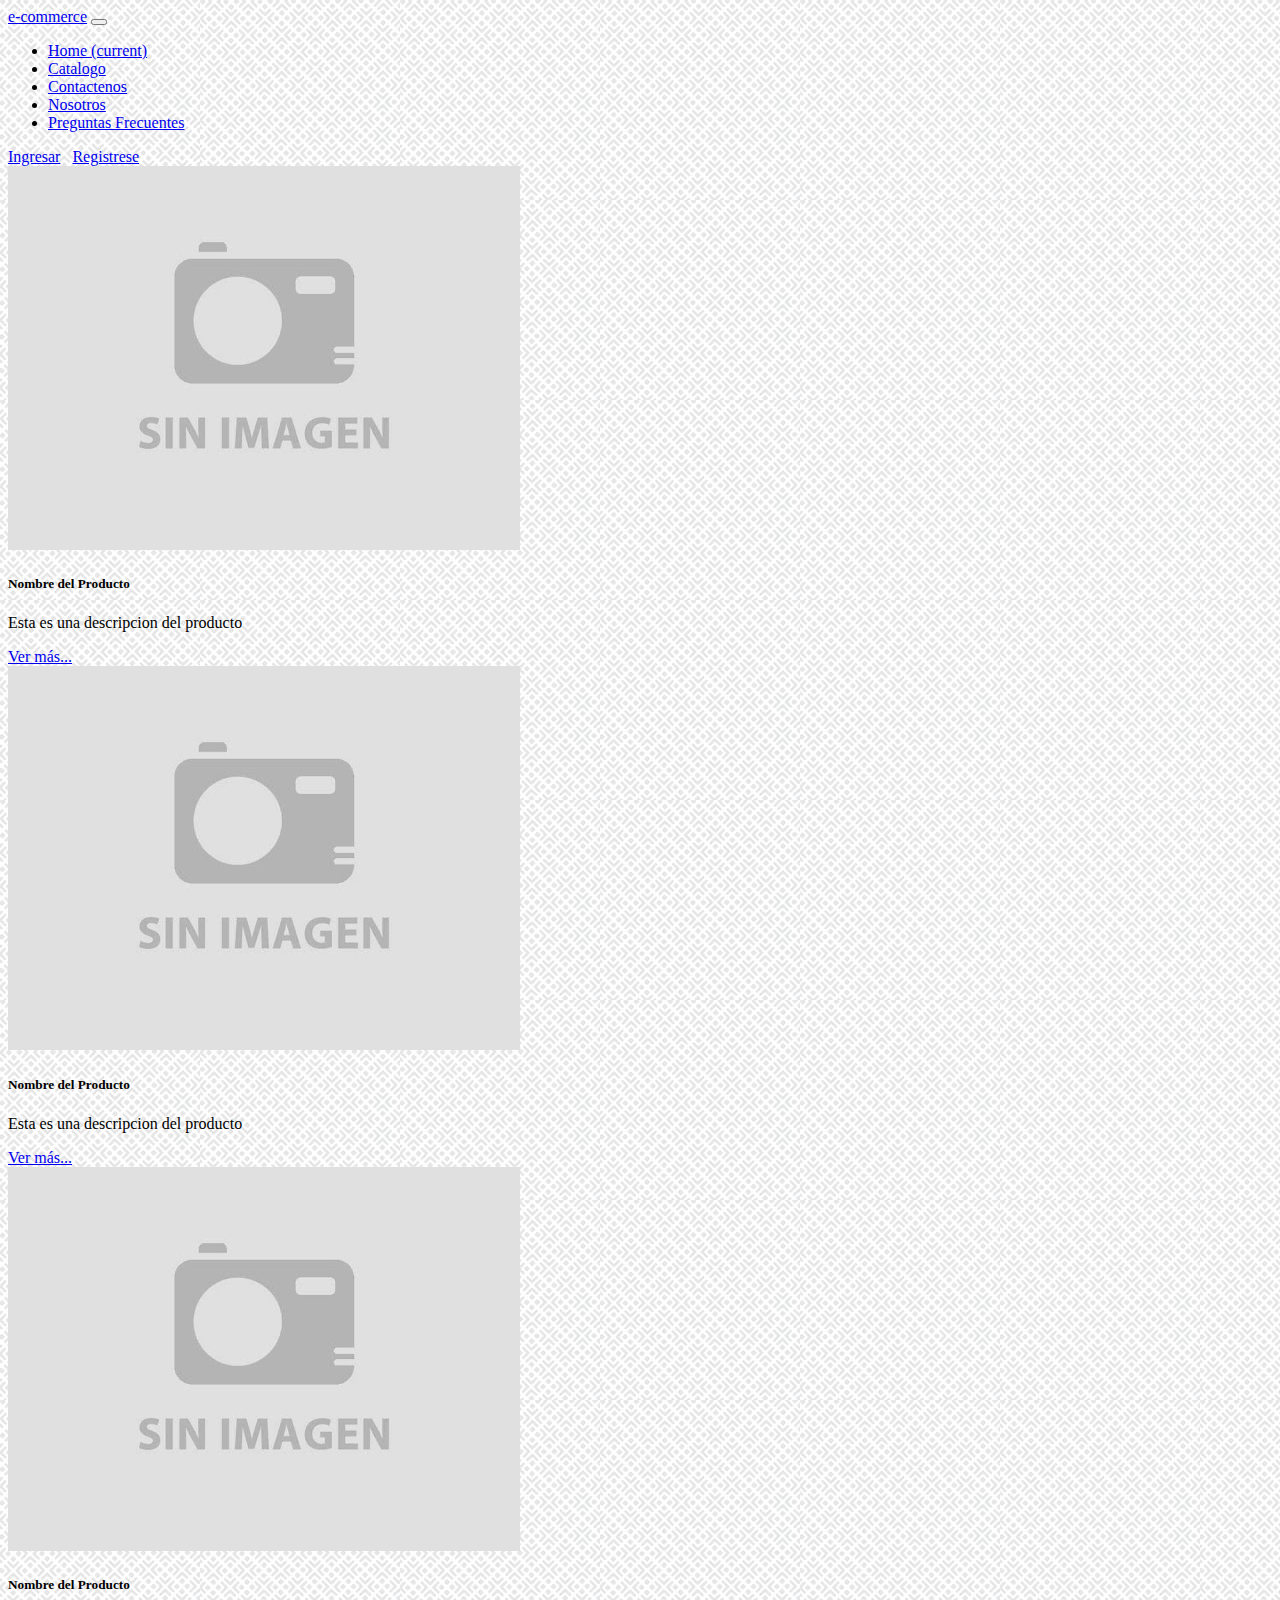
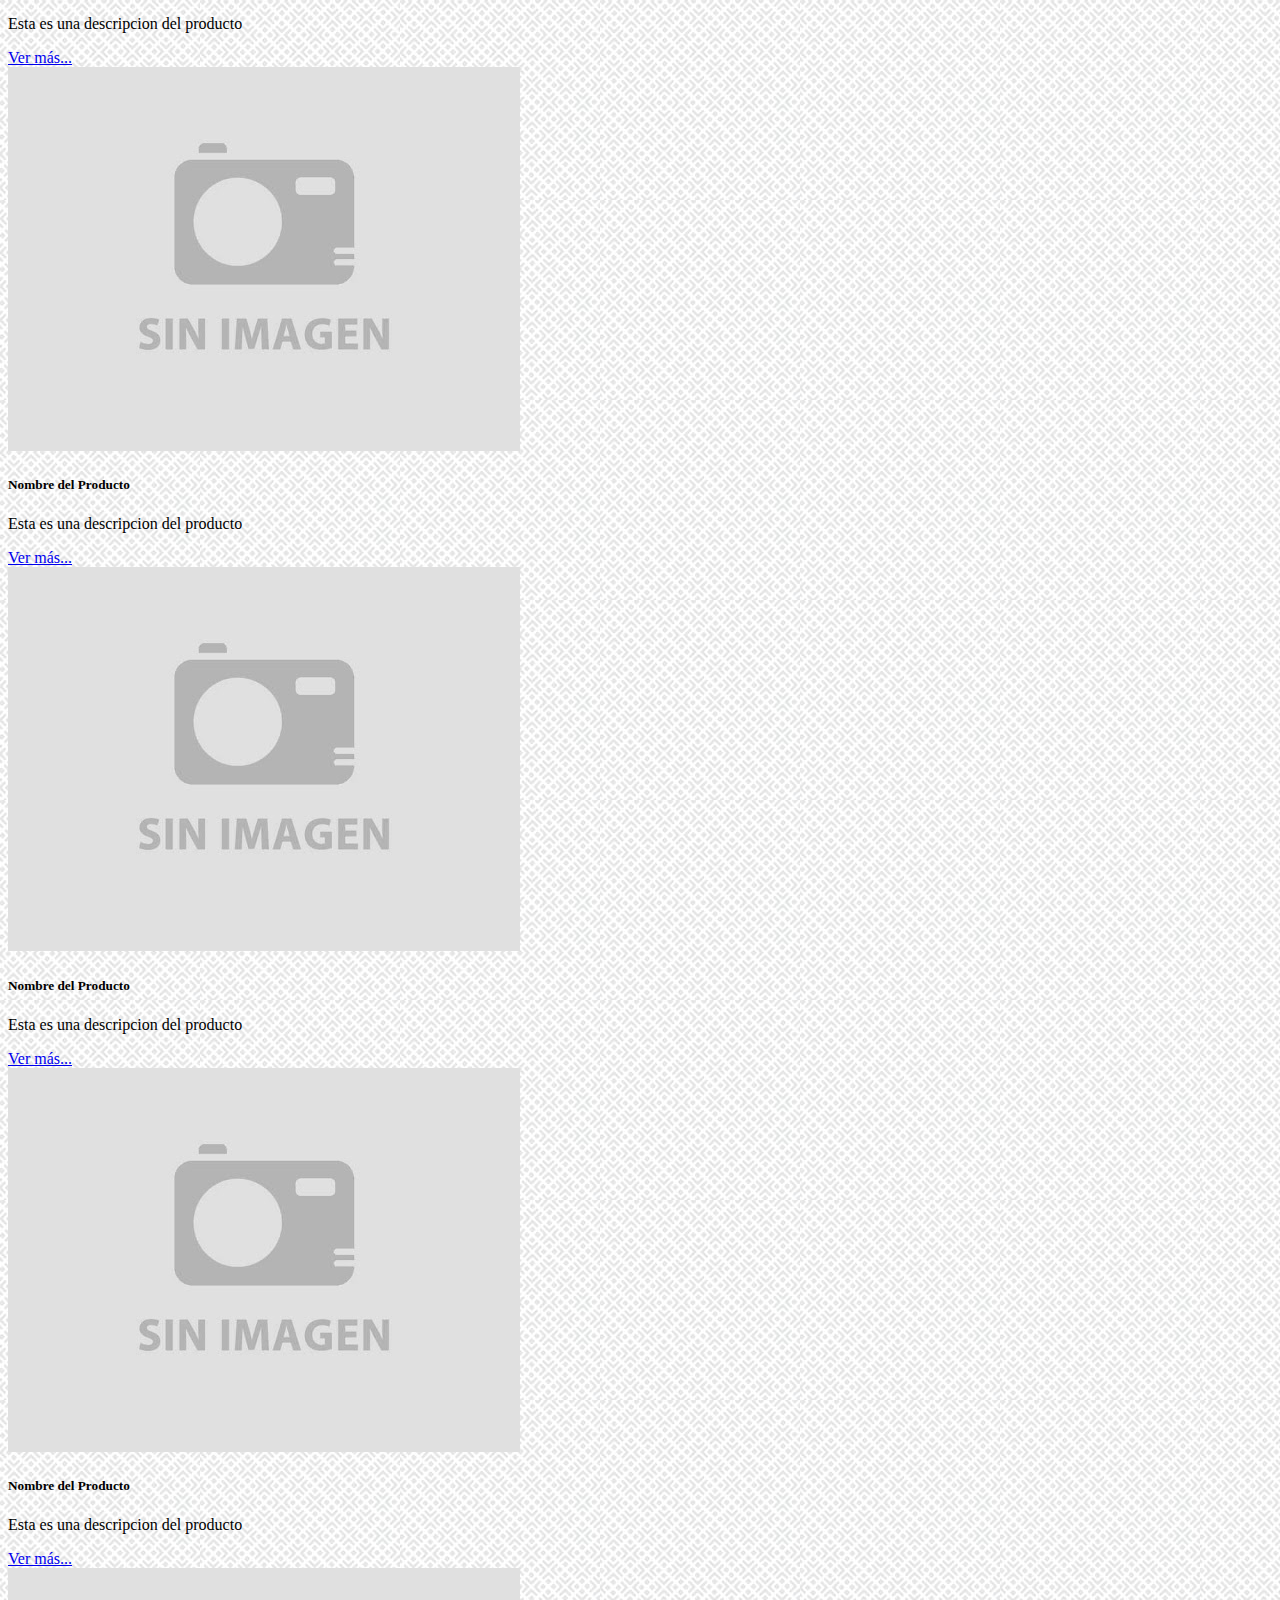
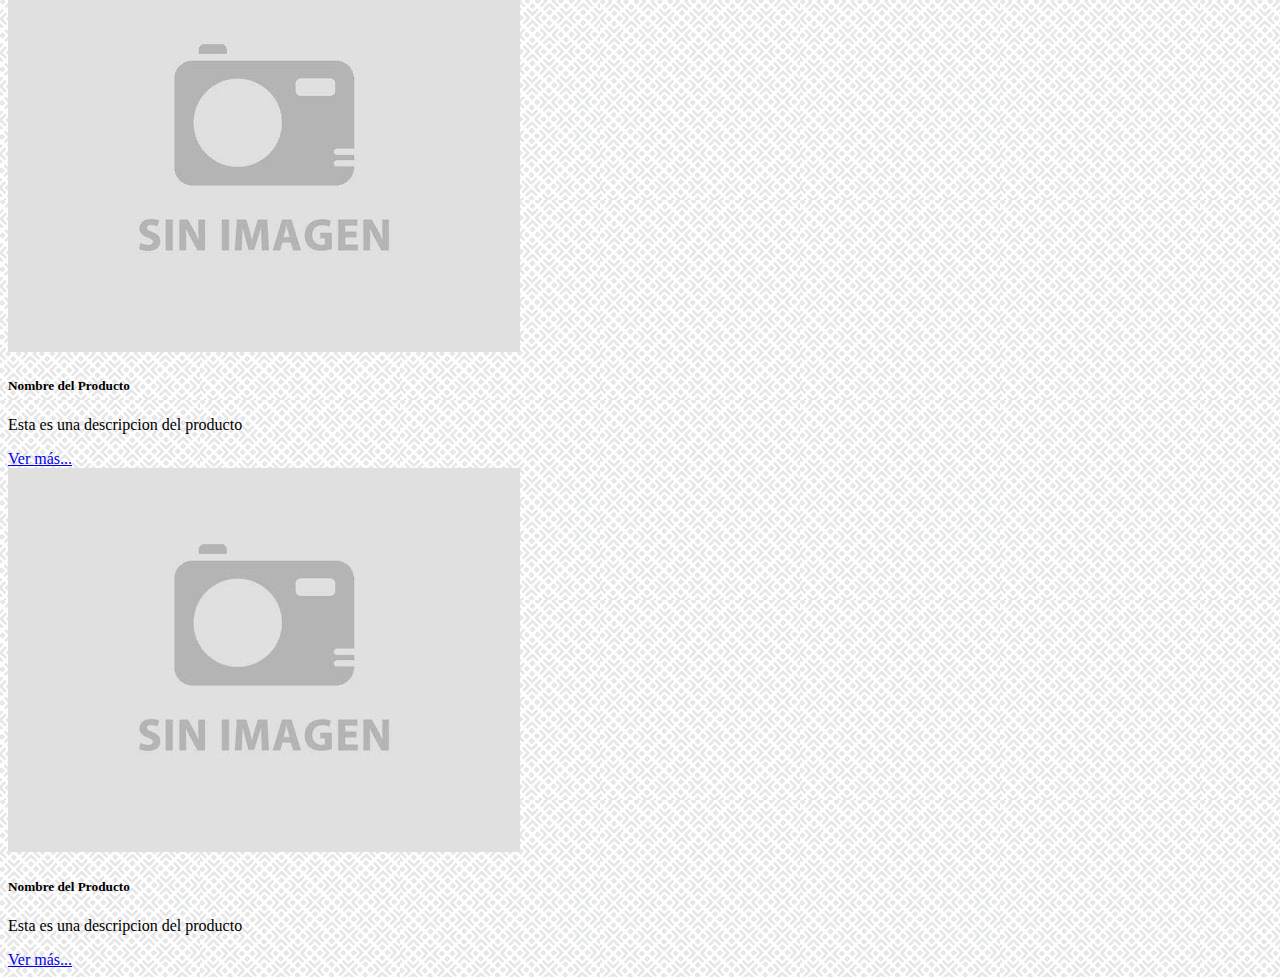
<file: catalogo.html>
<!DOCTYPE html>
<html lang="en">

<head>
    <meta charset="UTF-8">
    <meta name="viewport" content="width=device-width, initial-scale=1.0">
    <link rel="stylesheet" href="https://cdn.jsdelivr.net/npm/bootstrap@4.5.3/dist/css/bootstrap.min.css"
        integrity="sha384-TX8t27EcRE3e/ihU7zmQxVncDAy5uIKz4rEkgIXeMed4M0jlfIDPvg6uqKI2xXr2" crossorigin="anonymous">
    <link rel="stylesheet" type="text/css" href="css/stylesheet.css" media="screen" />
    <title>Catalogo</title>
</head>

<body>
    <!-- NAV -->
    <nav class="navbar navbar-expand-lg navbar-light bg-light">
        <a class="navbar-brand" href="index.html">e-commerce</a>
        <button class="navbar-toggler" type="button" data-toggle="collapse" data-target="#navbarNav"
            aria-controls="navbarNav" aria-expanded="false" aria-label="Toggle navigation">
            <span class="navbar-toggler-icon"></span>
        </button>
        <div class="collapse navbar-collapse" id="navbarNav">
            <ul class="navbar-nav">
                <li class="nav-item active">
                    <a class="nav-link" href="index.html">Home <span class="sr-only">(current)</span></a>
                </li>
                <li class="nav-item">
                    <a class="nav-link" href="catalogo.html">Catalogo</a>
                </li>
                <li class="nav-item">
                    <a class="nav-link" href="contact.html">Contactenos</a>
                </li>
                <li class="nav-item">
                    <a class="nav-link" href="aboutus.html">Nosotros</a>
                </li>
                <li class="nav-item">
                    <a class="nav-link" href="faq.html">Preguntas Frecuentes</a>
                </li>
            </ul>
        </div>
        <form class="form-inline my-2 my-lg-0">
            <a class="btn btn-outline-success my-2 my-sm-0" type="button" href="login.html">Ingresar</a>
            &nbsp
            <a class="btn btn-outline-success my-2 my-sm-0" type="button" href="register.html">Registrese</a>
        </form>
    </nav>
    <!-- BODY -->
        <div class="row">
            <div class="col-sm-3 p-5">
                <div class="card" style="width: 18rem;">
                    <img src="img/noimage.jpg" class="card-img-top" alt="...">
                    <div class="card-body">
                      <h5 class="card-title">Nombre del Producto</h5>
                      <p class="card-text">Esta es una descripcion del producto</p>
                      <a href="product.html" class="btn btn-primary">Ver más...</a>
                    </div>
                  </div>
            </div>
            <div class="col-sm-3 p-5">
                <div class="card" style="width: 18rem;">
                    <img src="img/noimage.jpg" class="card-img-top" alt="...">
                    <div class="card-body">
                      <h5 class="card-title">Nombre del Producto</h5>
                      <p class="card-text">Esta es una descripcion del producto</p>
                      <a href="product.html" class="btn btn-primary">Ver más...</a>
                    </div>
                  </div>
            </div>
            <div class="col-sm-3 p-5">
                <div class="card" style="width: 18rem;">
                    <img src="img/noimage.jpg" class="card-img-top" alt="...">
                    <div class="card-body">
                      <h5 class="card-title">Nombre del Producto</h5>
                      <p class="card-text">Esta es una descripcion del producto</p>
                      <a href="product.html" class="btn btn-primary">Ver más...</a>
                    </div>
                  </div>
            </div>
            <div class="col-sm-3 p-5">
                <div class="card" style="width: 18rem;">
                    <img src="img/noimage.jpg" class="card-img-top" alt="...">
                    <div class="card-body">
                      <h5 class="card-title">Nombre del Producto</h5>
                      <p class="card-text">Esta es una descripcion del producto</p>
                      <a href="product.html" class="btn btn-primary">Ver más...</a>
                    </div>
                  </div>
            </div>
        </div>
        <div class="row">
            <div class="col-sm-3 p-5">
                <div class="card" style="width: 18rem;">
                    <img src="img/noimage.jpg" class="card-img-top" alt="...">
                    <div class="card-body">
                      <h5 class="card-title">Nombre del Producto</h5>
                      <p class="card-text">Esta es una descripcion del producto</p>
                      <a href="product.html" class="btn btn-primary">Ver más...</a>
                    </div>
                  </div>
            </div>
            <div class="col-sm-3 p-5">
                <div class="card" style="width: 18rem;">
                    <img src="img/noimage.jpg" class="card-img-top" alt="...">
                    <div class="card-body">
                      <h5 class="card-title">Nombre del Producto</h5>
                      <p class="card-text">Esta es una descripcion del producto</p>
                      <a href="product.html" class="btn btn-primary">Ver más...</a>
                    </div>
                  </div>
            </div>
            <div class="col-sm-3 p-5">
                <div class="card" style="width: 18rem;">
                    <img src="img/noimage.jpg" class="card-img-top" alt="...">
                    <div class="card-body">
                      <h5 class="card-title">Nombre del Producto</h5>
                      <p class="card-text">Esta es una descripcion del producto</p>
                      <a href="product.html" class="btn btn-primary">Ver más...</a>
                    </div>
                  </div>
            </div>
            <div class="col-sm-3 p-5">
                <div class="card" style="width: 18rem;">
                    <img src="img/noimage.jpg" class="card-img-top" alt="...">
                    <div class="card-body">
                      <h5 class="card-title">Nombre del Producto</h5>
                      <p class="card-text">Esta es una descripcion del producto</p>
                      <a href="product.html" class="btn btn-primary">Ver más...</a>
                    </div>
                  </div>
            </div>
        </div>
        <script src="https://code.jquery.com/jquery-3.5.1.slim.min.js" integrity="sha384-DfXdz2htPH0lsSSs5nCTpuj/zy4C+OGpamoFVy38MVBnE+IbbVYUew+OrCXaRkfj" crossorigin="anonymous"></script>
        <script src="https://cdn.jsdelivr.net/npm/bootstrap@4.5.3/dist/js/bootstrap.bundle.min.js" integrity="sha384-ho+j7jyWK8fNQe+A12Hb8AhRq26LrZ/JpcUGGOn+Y7RsweNrtN/tE3MoK7ZeZDyx" crossorigin="anonymous"></script>
</body>

</html>
</file>
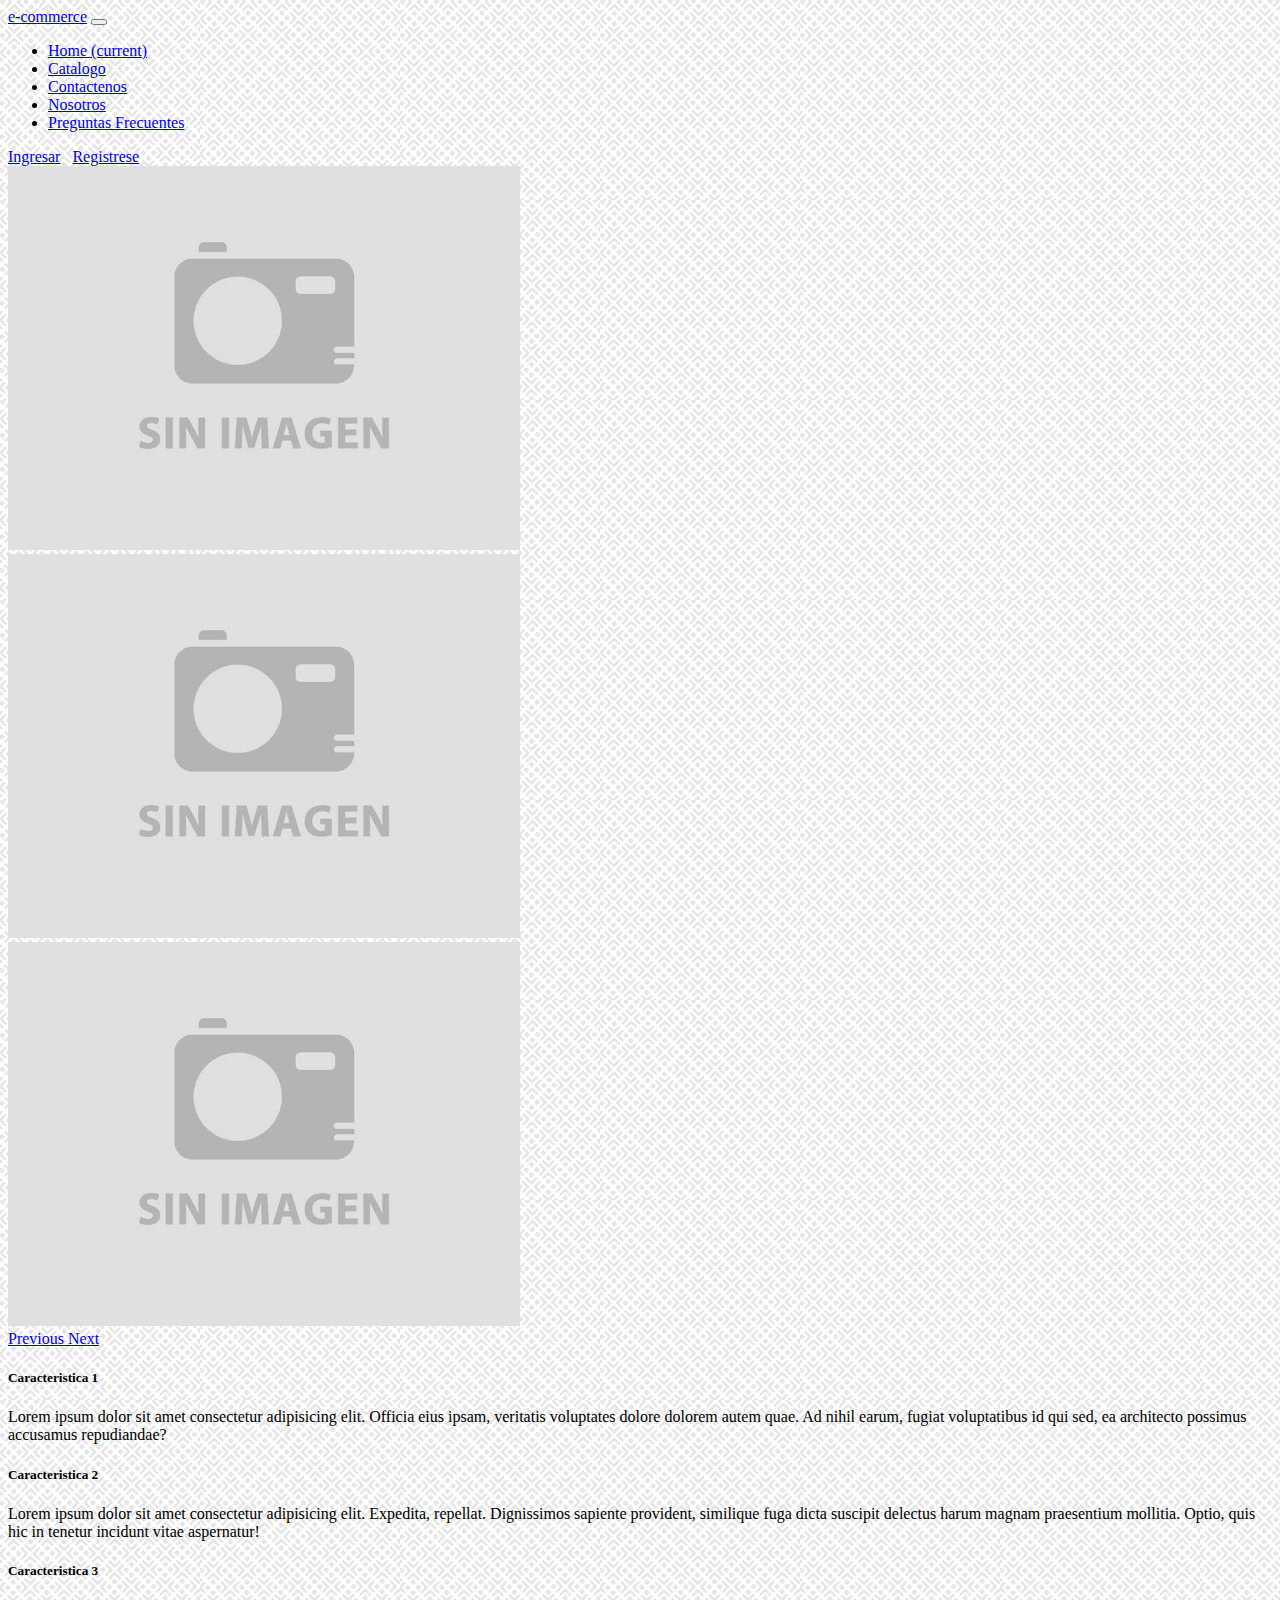
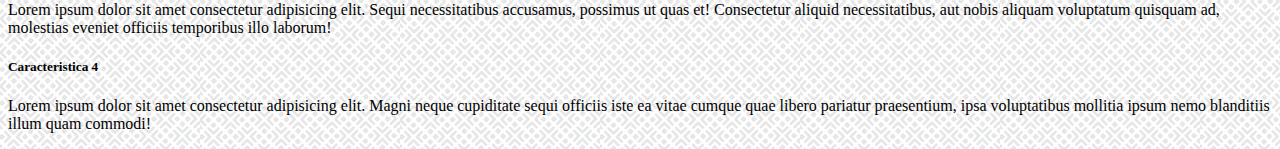
<file: product.html>
<!DOCTYPE html>
<html lang="en">

<head>
    <meta charset="UTF-8">
    <meta name="viewport" content="width=device-width, initial-scale=1.0">
    <link rel="stylesheet" href="https://cdn.jsdelivr.net/npm/bootstrap@4.5.3/dist/css/bootstrap.min.css"
        integrity="sha384-TX8t27EcRE3e/ihU7zmQxVncDAy5uIKz4rEkgIXeMed4M0jlfIDPvg6uqKI2xXr2" crossorigin="anonymous">
    <link rel="stylesheet" type="text/css" href="css/stylesheet.css" media="screen" />
    <title>Contacto</title>


</head>

<body>
    <!-- NAV -->
    <nav class="navbar navbar-expand-lg navbar-light bg-light">
        <a class="navbar-brand" href="index.html">e-commerce</a>
        <button class="navbar-toggler" type="button" data-toggle="collapse" data-target="#navbarNav"
            aria-controls="navbarNav" aria-expanded="false" aria-label="Toggle navigation">
            <span class="navbar-toggler-icon"></span>
        </button>
        <div class="collapse navbar-collapse" id="navbarNav">
            <ul class="navbar-nav">
                <li class="nav-item active">
                    <a class="nav-link" href="index.html">Home <span class="sr-only">(current)</span></a>
                </li>
                <li class="nav-item">
                    <a class="nav-link" href="catalogo.html">Catalogo</a>
                </li>
                <li class="nav-item">
                    <a class="nav-link" href="contact.html">Contactenos</a>
                </li>
                <li class="nav-item">
                    <a class="nav-link" href="aboutus.html">Nosotros</a>
                </li>
                <li class="nav-item">
                    <a class="nav-link" href="faq.html">Preguntas Frecuentes</a>
                </li>
            </ul>
        </div>
        <form class="form-inline my-2 my-lg-0">
            <a class="btn btn-outline-success my-2 my-sm-0" type="button" href="login.html">Ingresar</a>
            &nbsp
            <a class="btn btn-outline-success my-2 my-sm-0" type="button" href="register.html">Registrese</a>
        </form>
    </nav>
    <!-- BODY -->
    <div class="container jumbotron p-5 mt-5">
        <div id="carouselExampleControls" class="carousel slide" data-ride="carousel">
            <div class="carousel-inner">
              <div class="carousel-item active">
                <img src="img/noimage.jpg" class="d-block h-50" alt="product1">
              </div>
              <div class="carousel-item">
                <img src="img/noimage.jpg" class="d-block h-50" alt="product2">
              </div>
              <div class="carousel-item">
                <img src="img/noimage.jpg" class="d-block h-50" alt="product3">
              </div>
            </div>
            <a class="carousel-control-prev" href="#carouselExampleControls" role="button" data-slide="prev">
              <span class="carousel-control-prev-icon" aria-hidden="true"></span>
              <span class="sr-only">Previous</span>
            </a>
            <a class="carousel-control-next" href="#carouselExampleControls" role="button" data-slide="next">
              <span class="carousel-control-next-icon" aria-hidden="true"></span>
              <span class="sr-only">Next</span>
            </a>
          </div>
        <div class="card">
            <h5 class="card-header">Caracteristica 1</h5>
            <div class="card-body">
              <p class="card-text">Lorem ipsum dolor sit amet consectetur adipisicing elit. Officia eius ipsam, veritatis voluptates dolore dolorem autem quae. Ad nihil earum, fugiat voluptatibus id qui sed, ea architecto possimus accusamus repudiandae?</p>
            </div>
          </div>
          <div class="card">
            <h5 class="card-header">Caracteristica 2</h5>
            <div class="card-body">
              <p class="card-text">Lorem ipsum dolor sit amet consectetur adipisicing elit. Expedita, repellat. Dignissimos sapiente provident, similique fuga dicta suscipit delectus harum magnam praesentium mollitia. Optio, quis hic in tenetur incidunt vitae aspernatur!</p>
            </div>
          </div>
          <div class="card">
            <h5 class="card-header">Caracteristica 3</h5>
            <div class="card-body">
              <p class="card-text">Lorem ipsum dolor sit amet consectetur adipisicing elit. Sequi necessitatibus accusamus, possimus ut quas et! Consectetur aliquid necessitatibus, aut nobis aliquam voluptatum quisquam ad, molestias eveniet officiis temporibus illo laborum!</p>
            </div>
          </div>
          <div class="card">
            <h5 class="card-header">Caracteristica 4</h5>
            <div class="card-body">
              <p class="card-text">Lorem ipsum dolor sit amet consectetur adipisicing elit. Magni neque cupiditate sequi officiis iste ea vitae cumque quae libero pariatur praesentium, ipsa voluptatibus mollitia ipsum nemo blanditiis illum quam commodi!</p>
            </div>
          </div>
    </div>
    <script src="https://code.jquery.com/jquery-3.5.1.slim.min.js" integrity="sha384-DfXdz2htPH0lsSSs5nCTpuj/zy4C+OGpamoFVy38MVBnE+IbbVYUew+OrCXaRkfj" crossorigin="anonymous"></script>
<script src="https://cdn.jsdelivr.net/npm/bootstrap@4.5.3/dist/js/bootstrap.bundle.min.js" integrity="sha384-ho+j7jyWK8fNQe+A12Hb8AhRq26LrZ/JpcUGGOn+Y7RsweNrtN/tE3MoK7ZeZDyx" crossorigin="anonymous"></script>
</body>

</html>
</file>
<file: css/stylesheet.css>
body{
    background-image: url('../img/background.jpg');
}
h2{
    text-align: center; padding: 10px;
}

.logo{
    margin: auto;
}
</file>
